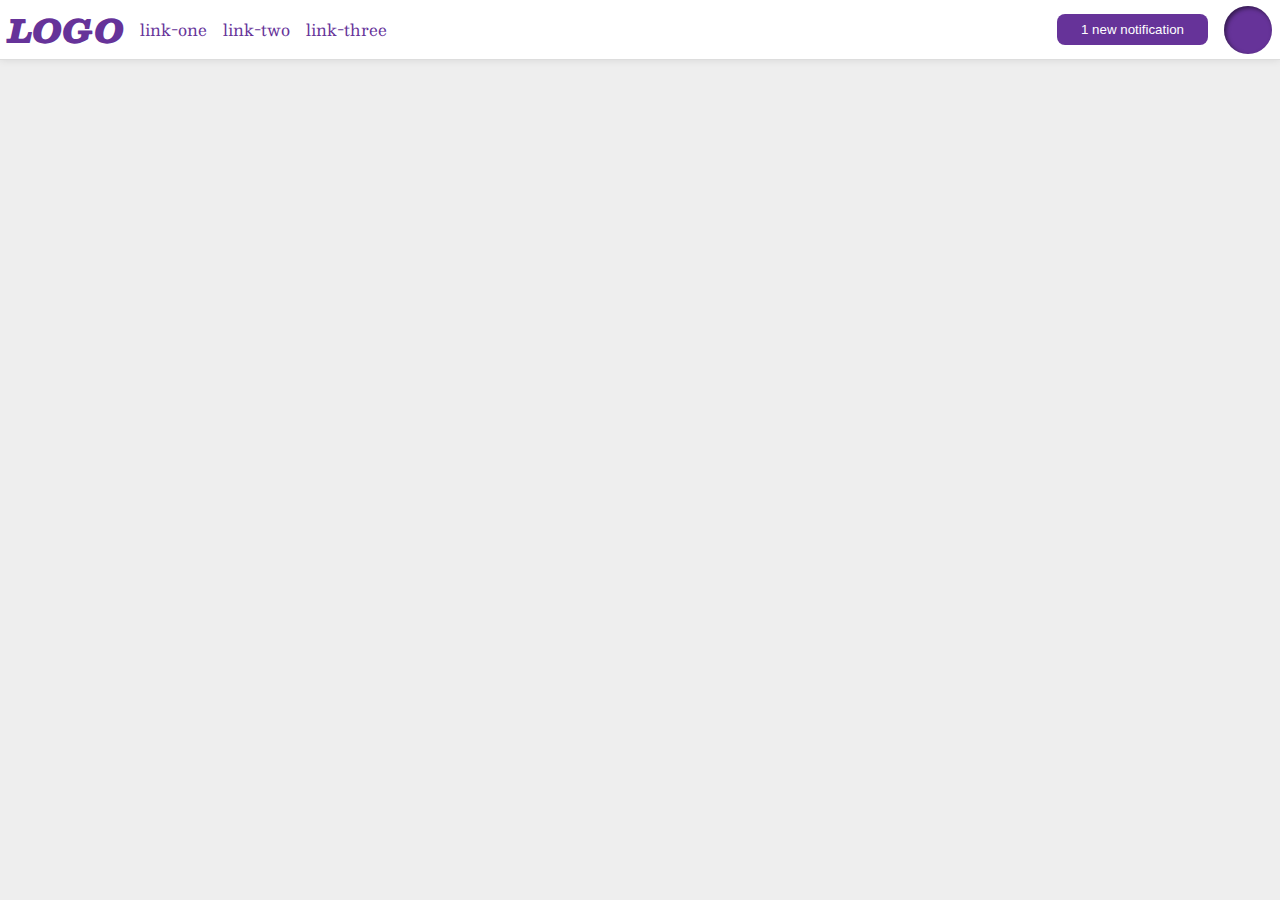
<file: flex/03-flex-header-2/index.html>
<!DOCTYPE html>
<html lang="en">
<head>
  <meta charset="UTF-8">
  <meta http-equiv="X-UA-Compatible" content="IE=edge">
  <meta name="viewport" content="width=device-width, initial-scale=1.0">
  <title>Flex Header 2</title>
  <link rel="stylesheet" href="style.css">
</head>
<body>
  <div class="header">
    <div class="container">
      <div class="logo">
        LOGO
      </div>
      <ul class="links">
        <li><a href="google.com">link-one</a></li>
        <li><a href="google.com">link-two</a></li>
        <li><a href="google.com">link-three</a></li>
      </ul>
    </div>
    <div class="container">
      <button class="notifications">
        1 new notification
      </button>
      <div class="profile-image"></div>
    </div>
  </div>
</body>
</html>
</file>
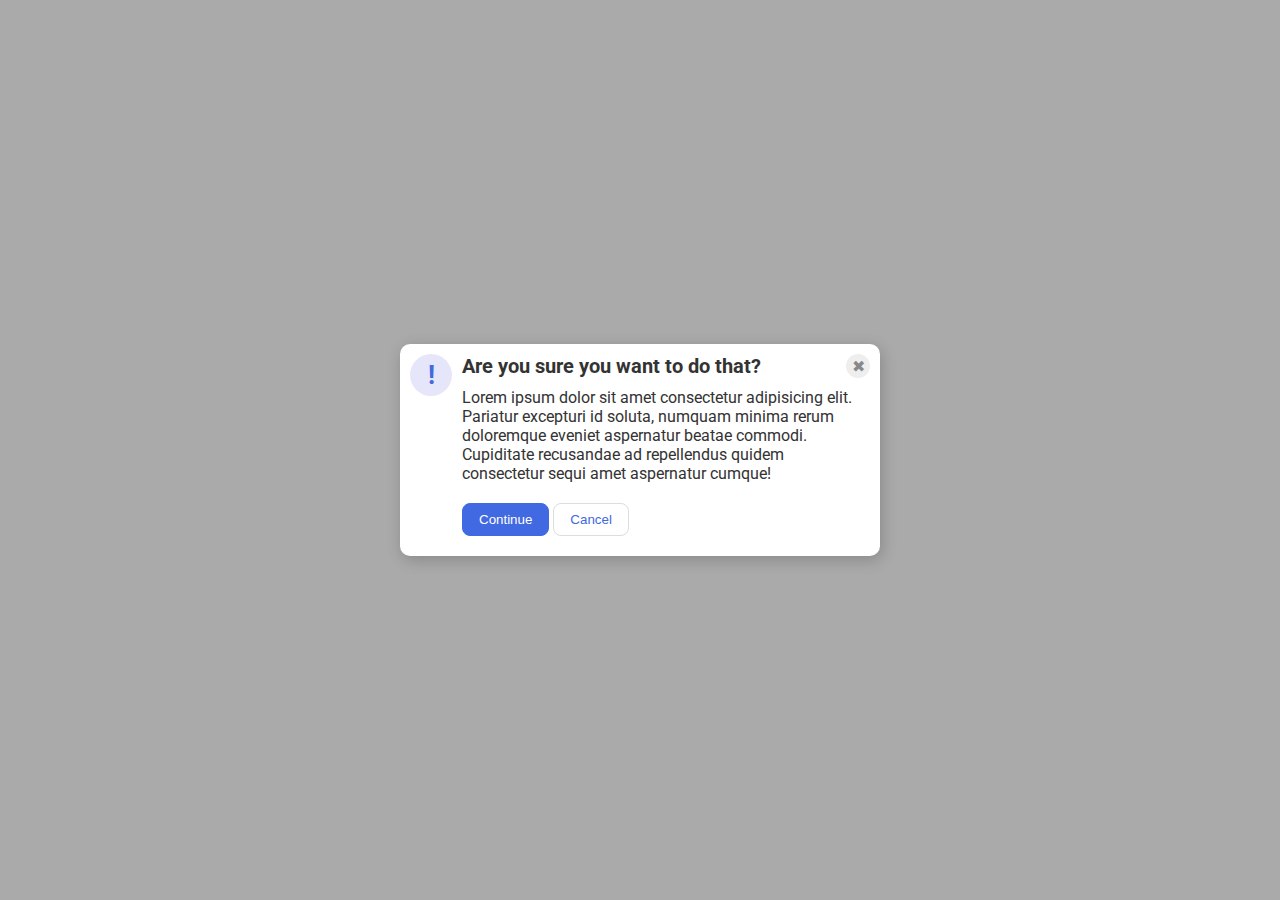
<file: flex/05-flex-modal/index.html>
<!DOCTYPE html>
<html lang="en">
<head>
  <meta charset="UTF-8">
  <meta http-equiv="X-UA-Compatible" content="IE=edge">
  <meta name="viewport" content="width=device-width, initial-scale=1.0">
  <link rel="stylesheet" href="style.css">
  <title>Modal</title>
</head>
<body>
  <div class="modal">
    <div class="icon">!</div>
    <div class="container">
      <div class="title">
        <div class="header">Are you sure you want to do that?</div>
        <div class="close-button">✖</div>
      </div>
      <div class="body">
        <div class="text">Lorem ipsum dolor sit amet consectetur adipisicing elit. Pariatur excepturi id soluta, numquam minima rerum doloremque eveniet aspernatur beatae commodi. Cupiditate recusandae ad repellendus quidem consectetur sequi amet aspernatur cumque!</div>
        <button class="continue">Continue</button>
        <button class="cancel">Cancel</button>
      </div>
    </div>
  </div>
</body>
</html>
</file>
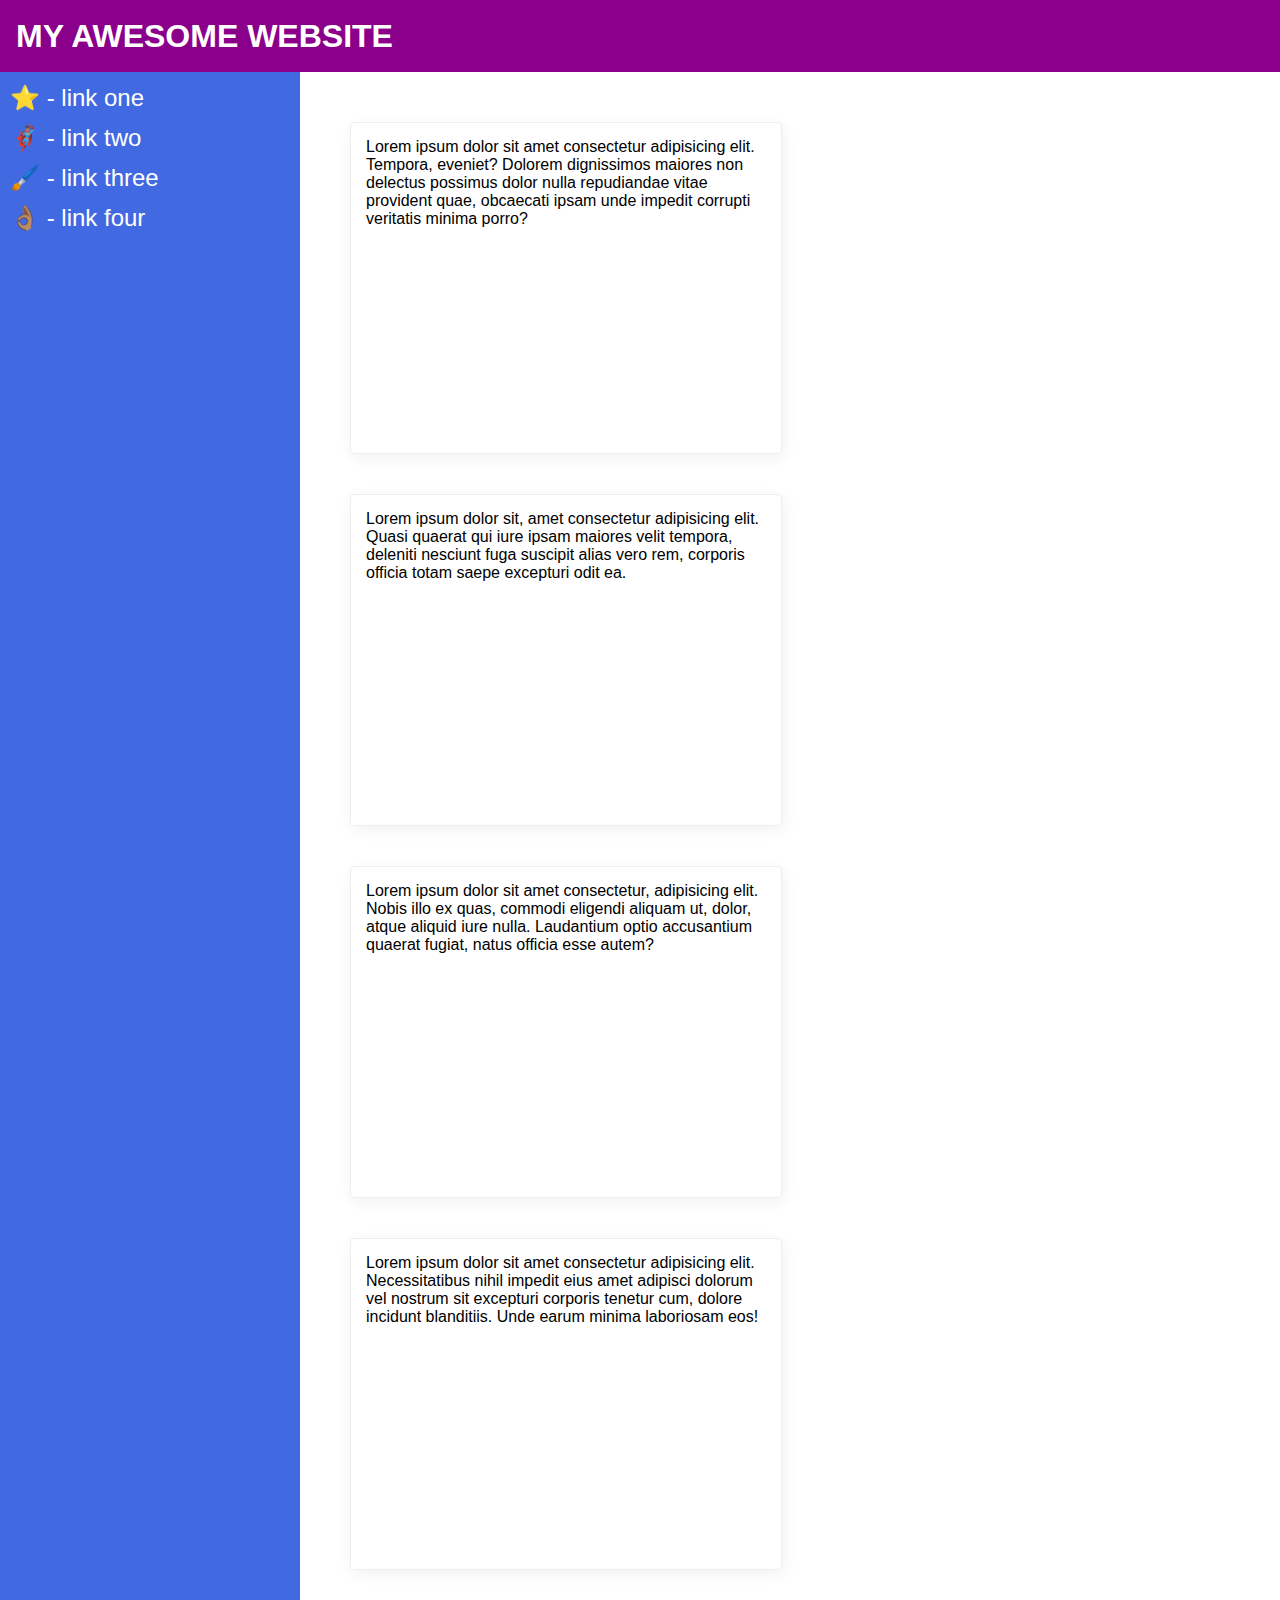
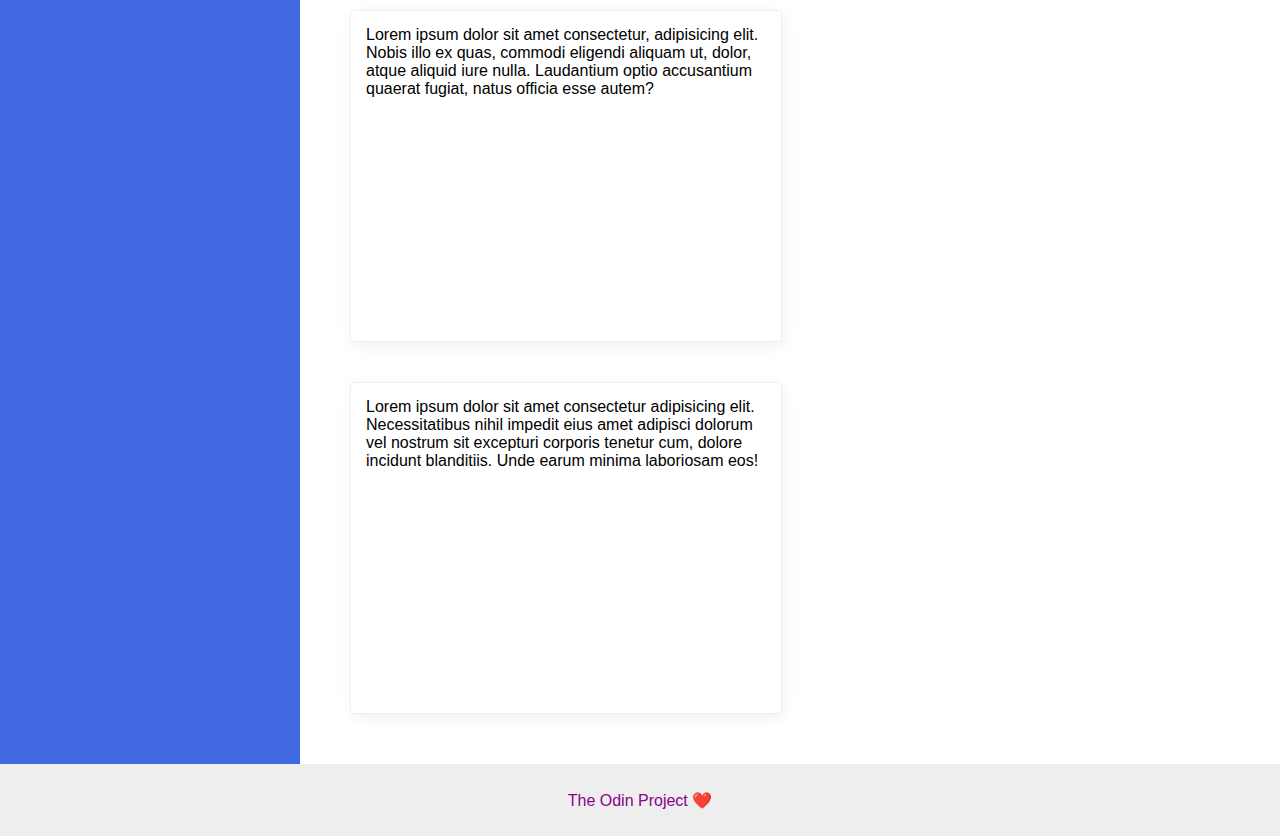
<file: flex/07-flex-layout-2/index.html>
<!DOCTYPE html>
<html lang="en">
<head>
  <meta charset="UTF-8">
  <meta http-equiv="X-UA-Compatible" content="IE=edge">
  <meta name="viewport" content="width=device-width, initial-scale=1.0">
  <title>The Holy Grail</title>
  <link rel="stylesheet" href="style.css">
</head>
<body>
  <div class="header">
    MY AWESOME WEBSITE
  </div>
  
  <div class="content">
    <div class="sidebar">
      <ul>
        <li><a href="google.com">⭐ - link one</a></li>
        <li><a href="google.com">🦸🏽‍♂️ - link two</a></li>
        <li><a href="google.com">🖌️ - link three</a></li>
        <li><a href="google.com">👌🏽 - link four</a></li>
      </ul>
    </div>
    <div class="container">  
      <div class="card">Lorem ipsum dolor sit amet consectetur adipisicing elit. Tempora, eveniet? Dolorem dignissimos maiores non delectus possimus dolor nulla repudiandae vitae provident quae, obcaecati ipsam unde impedit corrupti veritatis minima porro?</div>
      <div class="card">Lorem ipsum dolor sit, amet consectetur adipisicing elit. Quasi quaerat qui iure ipsam maiores velit tempora, deleniti nesciunt fuga suscipit alias vero rem, corporis officia totam saepe excepturi odit ea.</div>
      <div class="card">Lorem ipsum dolor sit amet consectetur, adipisicing elit. Nobis illo ex quas, commodi eligendi aliquam ut, dolor, atque aliquid iure nulla. Laudantium optio accusantium quaerat fugiat, natus officia esse autem?</div>
      <div class="card">Lorem ipsum dolor sit amet consectetur adipisicing elit. Necessitatibus nihil impedit eius amet adipisci dolorum vel nostrum sit excepturi corporis tenetur cum, dolore incidunt blanditiis. Unde earum minima laboriosam eos!</div>
      <div class="card">Lorem ipsum dolor sit amet consectetur, adipisicing elit. Nobis illo ex quas, commodi eligendi aliquam ut, dolor, atque aliquid iure nulla. Laudantium optio accusantium quaerat fugiat, natus officia esse autem?</div>
      <div class="card">Lorem ipsum dolor sit amet consectetur adipisicing elit. Necessitatibus nihil impedit eius amet adipisci dolorum vel nostrum sit excepturi corporis tenetur cum, dolore incidunt blanditiis. Unde earum minima laboriosam eos!</div>
    </div>
  </div>
  
  <div class="footer">
    The Odin Project ❤️
  </div>
</body>
</html>
</file>
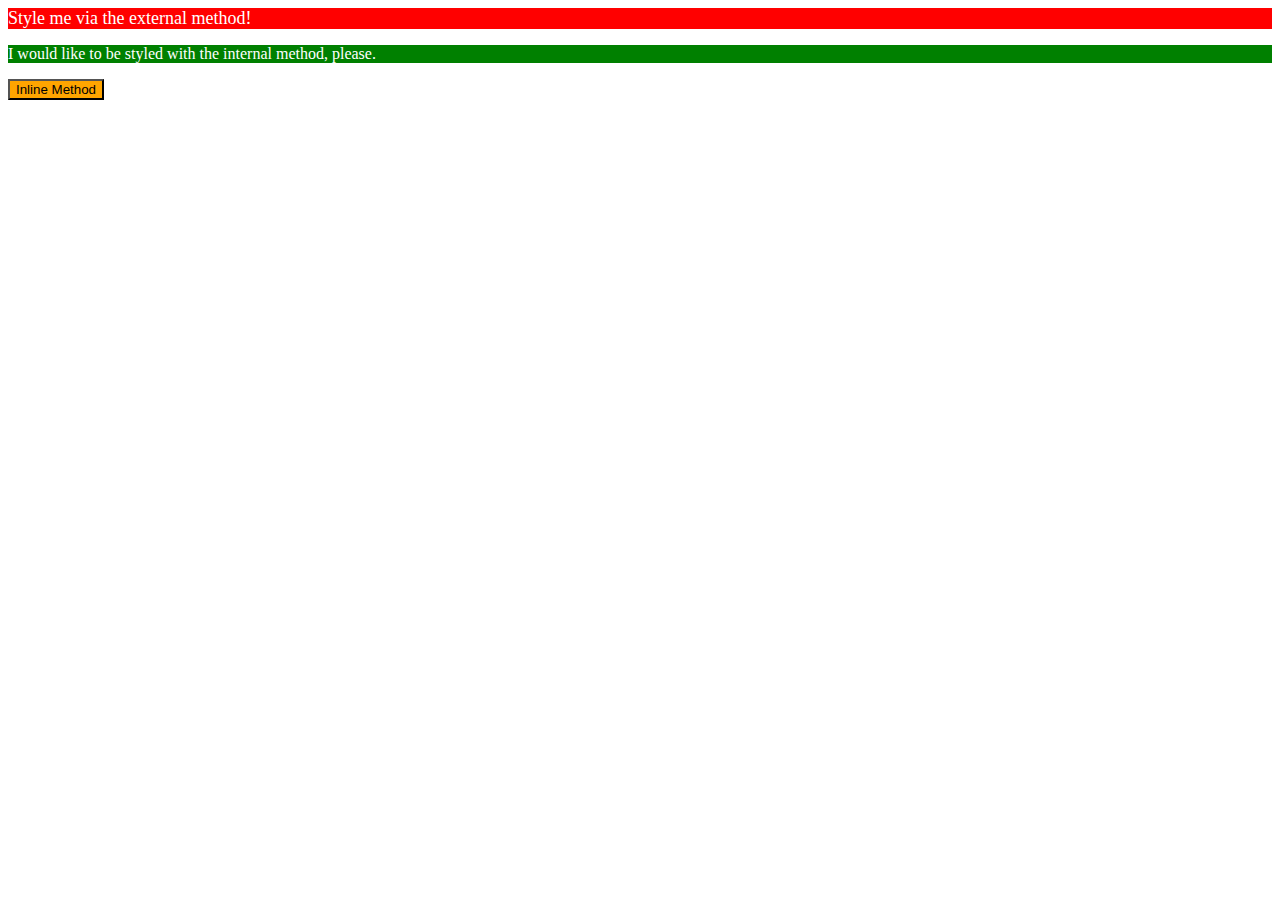
<file: foundations/01-css-methods/index.html>
<!DOCTYPE html>
<html lang="en">
<head>
  <meta charset="UTF-8">
  <meta http-equiv="X-UA-Compatible" content="IE=edge">
  <meta name="viewport" content="width=device-width, initial-scale=1.0">
  <title>Methods for Adding CSS</title>
  <link rel="stylesheet" href="styles.css">
  <style>
    p {
      color: white;
      background-color: green;
    }
  </style>
</head>
<body>
  <div>Style me via the external method!</div>
  <p>I would like to be styled with the internal method, please.</p>
  <button style="color: black; background-color: orange;">Inline Method</button>
</body>
</html>
</file>
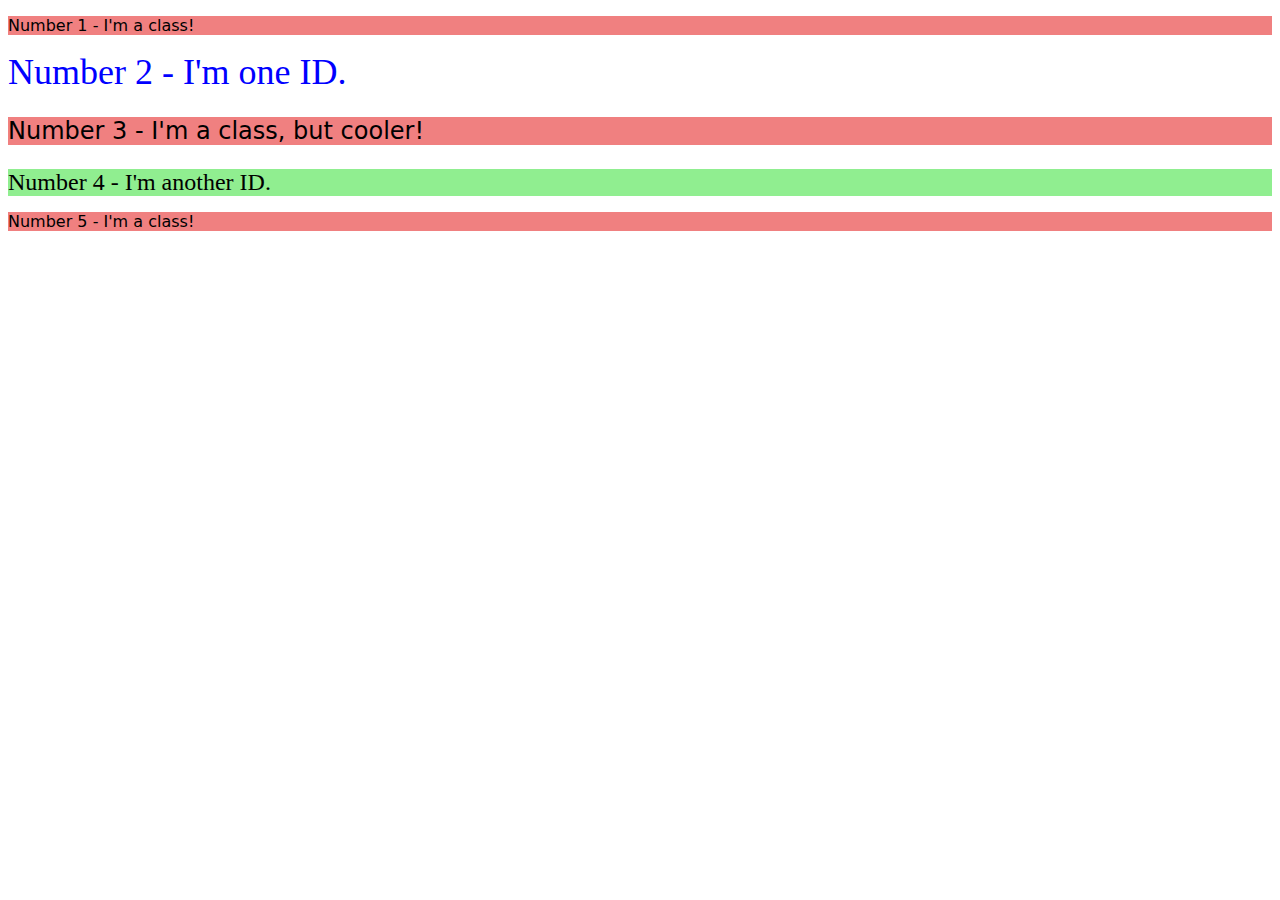
<file: foundations/02-class-id-selectors/index.html>
<!DOCTYPE html>
<html lang="en">
<head>
  <meta charset="UTF-8">
  <meta http-equiv="X-UA-Compatible" content="IE=edge">
  <meta name="viewport" content="width=device-width, initial-scale=1.0">
  <title>Class and ID Selectors</title>
  <link rel="stylesheet" href="style.css">
</head>
<body>
  <p class="p1">Number 1 - I'm a class!</p>
  <div id="div1">Number 2 - I'm one ID.</div>
  <p class="p2">Number 3 - I'm a class, but cooler!</p>
  <div id="div2">Number 4 - I'm another ID.</div>
  <p class="p3">Number 5 - I'm a class!</p>
</body>
</html>
</file>
<file: flex/03-flex-header-2/style.css>
/* this is some magical font-importing.  
you'll learn about it later. */
@import url('https://fonts.googleapis.com/css2?family=Besley:ital,wght@0,400;1,900&display=swap');

body {
  margin: 0;
  background: #eee;
  font-family: Besley, serif;
}

.header {
  background: white;
  border-bottom: 1px solid #ddd;
  box-shadow: 0 0 8px rgba(0,0,0,.1);
  display: flex;
  justify-content: space-between;
}

.container {
  display: flex;
  align-items: center;
}

.profile-image {
  background: rebeccapurple;
  box-shadow: inset 2px 2px 4px rgba(0,0,0,.5);
  border-radius: 50%;
  width: 48px;
  height:  48px;
  margin: 0px 8px;
}

.logo {
  color: rebeccapurple;
  font-size: 32px;
  font-weight: 900;
  font-style: italic;
  margin: 0px 8px;
}

button {
  border: none;
  border-radius: 8px;
  background: rebeccapurple;
  color: white;
  padding: 8px 24px;
  margin: 0px 8px;
}

a {
  /* this removes the line under our links */
  text-decoration: none;
  color: rebeccapurple;
}

ul {
  list-style-type: none;
  display: flex;
  flex-wrap: nowrap;
  padding: 0px;
}

li {
  margin: 0px 8px;
}
</file>
<file: flex/05-flex-modal/style.css>
@import url('https://fonts.googleapis.com/css2?family=Roboto:wght@400;700&display=swap');

html, body {
  height: 100%;
}

body {
  font-family: Roboto, sans-serif;
  margin: 0;
  background: #aaa;
  color: #333;
  /* I'll give you this one for free lol */
  display: flex;
  align-items: center;
  justify-content: center;
}

.modal {
  background: white;
  width: 480px;
  border-radius: 10px;
  box-shadow: 2px 4px 16px rgba(0,0,0,.2);
  display: flex;
}

.icon {
  color: royalblue;
  font-size: 26px;
  font-weight: 700;
  background: lavender;
  width: 42px;
  height: 42px;
  margin: 10px;
  border-radius: 50%;
  display: flex;
  align-items: center;
  justify-content: center;
  flex-shrink: 0;
}

.close-button {
  background: #eee;
  border-radius: 50%;
  color: #888;
  font-weight: 400;
  font-size: 16px;
  height: 24px;
  width: 24px;
  margin: 10px;
  display: flex;
  align-items: center;
  justify-content: center;
}

button {
  padding: 8px 16px;
  border-radius: 8px;
  margin: 20px 0;
}

button.continue {
  background: royalblue;
  border: 1px solid royalblue;
  color: white;
}

button.cancel {
  background: white;
  border: 1px solid #ddd;
  color: royalblue;
}

.container {
  display: flex;
  flex-direction: column;
}

.text {
  padding-right: 20px;
}

.title {
  display: flex;
  flex-direction: row;
  justify-content: space-between;
}

.header {
  font-size: 20px;
  font-weight: bold;
  margin-top: 10px;
}
</file>
<file: flex/07-flex-layout-2/style.css>
body {
  font-family: -apple-system, BlinkMacSystemFont, 'Segoe UI', Roboto, Oxygen, Ubuntu, Cantarell, 'Open Sans', 'Helvetica Neue', sans-serif;
  margin: 0;
  min-height: 100vh;
  display: flex;
  flex-direction: column;
  justify-content: space-between;
}

ul {
  list-style-type: none;
  padding: 0;
  margin: 10px;
}

a {
  text-decoration: none;
  font-size: 24px;
  color: white;
}

li{
  margin: 12px 0;
}

.header {
  height: 72px;
  font-size: 32px;
  font-weight: 900;
  background: darkmagenta;
  color: white;
  padding-left: 16px;
  display:  flex;
  align-items: center;
}

.content {
  justify-self: stretch;
  display: flex;
  flex-wrap: nowrap;
  justify-content: space-between;
  flex: 1 1 auto;
}

.footer {
  height: 72px;
  background: #eee;
  color: darkmagenta;
  display: flex;
  justify-content: center;
  align-items: center;
}

.sidebar {
  width: 300px;
  background: royalblue;
  flex-grow: 0;
  flex-shrink: 0;
}

.container{
  margin: 30px;
  display: flex;
  flex-wrap: wrap;
}

.card {
  margin: 20px;
  border: 1px solid #eee;
  padding: 15px;
  box-shadow: 2px 4px 16px rgba(0,0,0,.06);
  border-radius: 4px;
  width: 400px;
  height: 300px;
}
</file>
<file: foundations/01-css-methods/styles.css>
div {
    color: white;
    background-color: red;
    font-size: large;
    font-style: bold;
}
</file>
<file: foundations/02-class-id-selectors/style.css>
p {
    color: black;
    background-color: lightcoral;
    font-family: Verdana, "Dejavu Sans", sans-serif;
}

.p2 {
    font-size: 24px;
}

#div1 {
    color: blue;
    font-size: 36px;
}

#div2 {
    background-color: lightgreen;
    font-size: 24px;
    font-style: bold;
}
</file>
